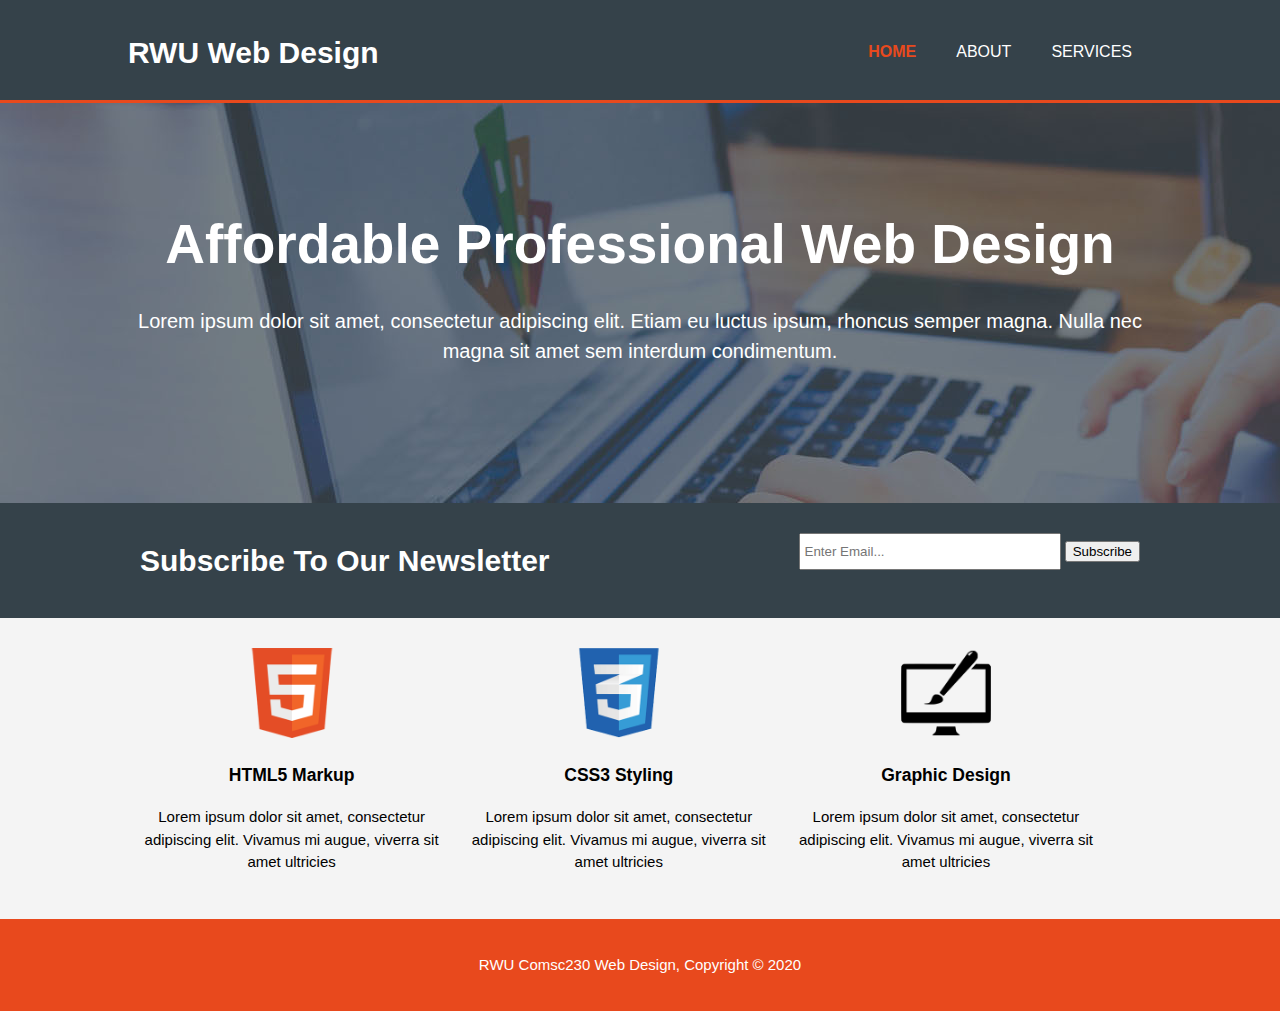
<file: index.html>
<!DOCTYPE html>
<html>
  <head>
    <meta charset="utf-8">
    <meta name="viewport" content="width=device-width">
    <meta name="description" content="Affordable and professional web design">
	  <meta name="keywords" content="web design, affordable web design, professional web design">
  	<meta name="author" content="Tom Newman">
    <title>RWU Web Design | Welcome</title>
    <link rel="stylesheet" href="./css/style.css">
  </head>
  <body>
	  <header>
 <div class="container">
     <div id="branding">
         <h1>RWU Web Design</h1>
     </div>	
     <nav>
         <ul>
             <li class="current"><a href="index.html">Home</a></li>
             <li><a href="about.html">About</a></li>
             <li><a href="services.html">Services</a></li>
         </ul>
     </nav>
</div>
     </header>
     <section id="showcase">
        <div class="container">
          <h1>Affordable Professional Web Design</h1>
          <p>Lorem ipsum dolor sit amet, consectetur adipiscing elit. Etiam eu luctus ipsum, rhoncus semper magna. Nulla nec magna sit amet sem interdum condimentum.</p>
        </div>
      </section>

      <section id="newsletter">
        <div class="container">
          <h1>Subscribe To Our Newsletter</h1>
          <form>
            <input type="email" placeholder="Enter Email...">
            <button type="submit" class="button_1">Subscribe</button>
          </form>
        </div>
      </section>
      
      <section id="boxes">
        <div class="container">
          <div class="box">
            <img src="./img/logo_html.png">
            <h3>HTML5 Markup</h3>
            <p>Lorem ipsum dolor sit amet, consectetur adipiscing elit. Vivamus mi augue, viverra sit amet ultricies</p>
          </div>
          <div class="box">
            <img src="./img/logo_css.png">
            <h3>CSS3 Styling</h3>
            <p>Lorem ipsum dolor sit amet, consectetur adipiscing elit. Vivamus mi augue, viverra sit amet ultricies</p>
          </div>
          <div class="box">
            <img src="./img/logo_brush.png">
            <h3>Graphic Design</h3>
            <p>Lorem ipsum dolor sit amet, consectetur adipiscing elit. Vivamus mi augue, viverra sit amet ultricies</p>
          </div>
        </div>
      </section>
      <footer>
        <p>RWU Comsc230 Web Design, Copyright &copy; 2020</p>
      </footer>

  </body>
</html>
</file>
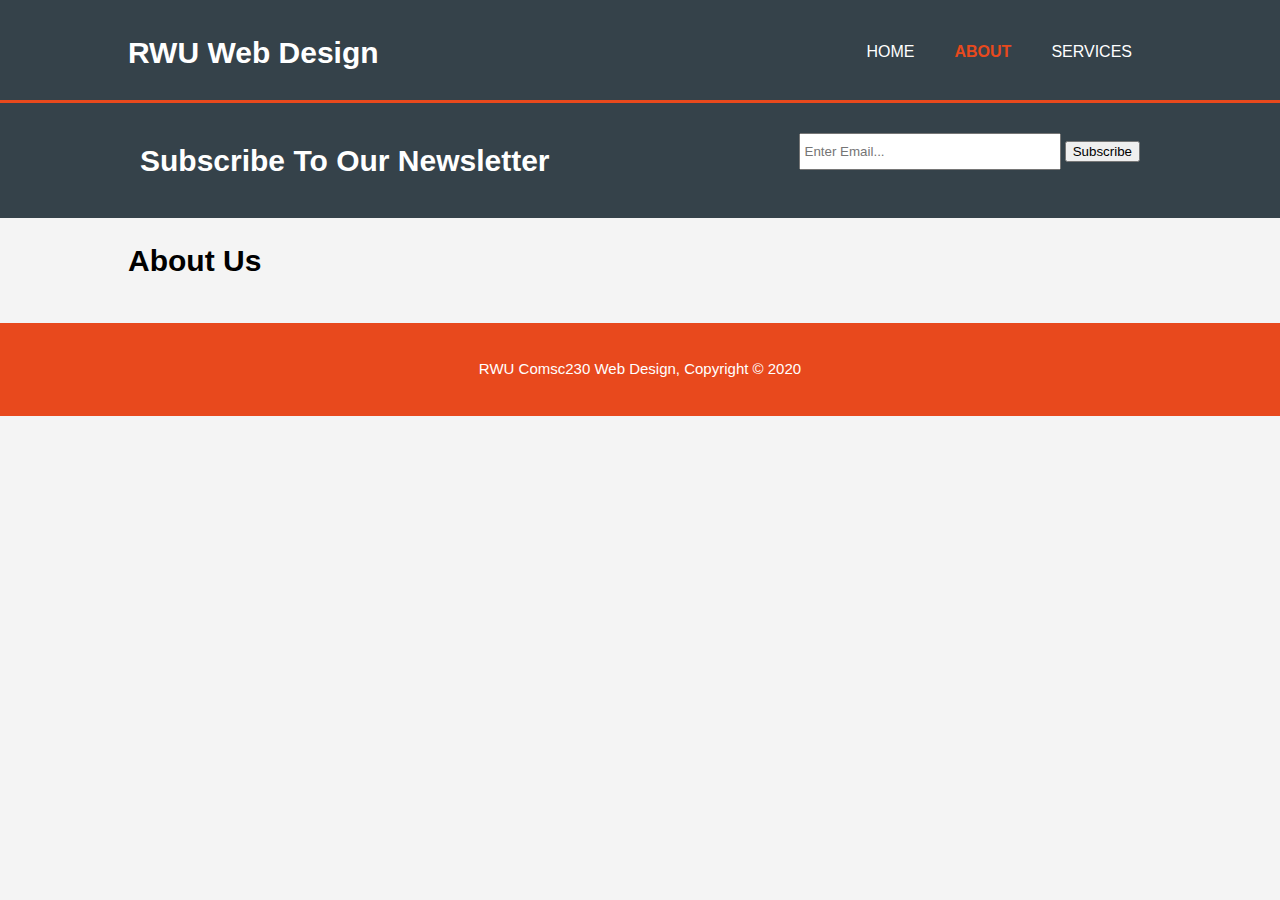
<file: about.html>
<!DOCTYPE html>
<html>
  <head>
    <meta charset="utf-8">
    <meta name="viewport" content="width=device-width">
    <meta name="description" content="Affordable and professional web design">
	  <meta name="keywords" content="web design, affordable web design, professional web design">
  	<meta name="author" content="Tom Newman">
    <title>RWU Web Design | About</title>
    <link rel="stylesheet" href="./css/style.css">
  </head>
  <body>
	  <header>
 <div class="container">
     <div id="branding">
         <h1>RWU Web Design</h1>
     </div>	
     <nav>
         <ul>
             <li><a href="index.html">Home</a></li>
             <li class="current"><a href="about.html">About</a></li>
             <li><a href="services.html">Services</a></li>
         </ul>
     </nav>
</div>
     </header>

      <section id="newsletter">
        <div class="container">
          <h1>Subscribe To Our Newsletter</h1>
          <form>
            <input type="email" placeholder="Enter Email...">
            <button type="submit" class="button_1">Subscribe</button>
          </form>
        </div>
      </section>
      
      <section id="main">
        <div class="container">
            <article id="main-col">
                <h1 class="page-title"> About Us</h1>
            </article>
        </div>
      </section>
      <footer>
        <p>RWU Comsc230 Web Design, Copyright &copy; 2020</p>
      </footer>

  </body>
</html>
</file>
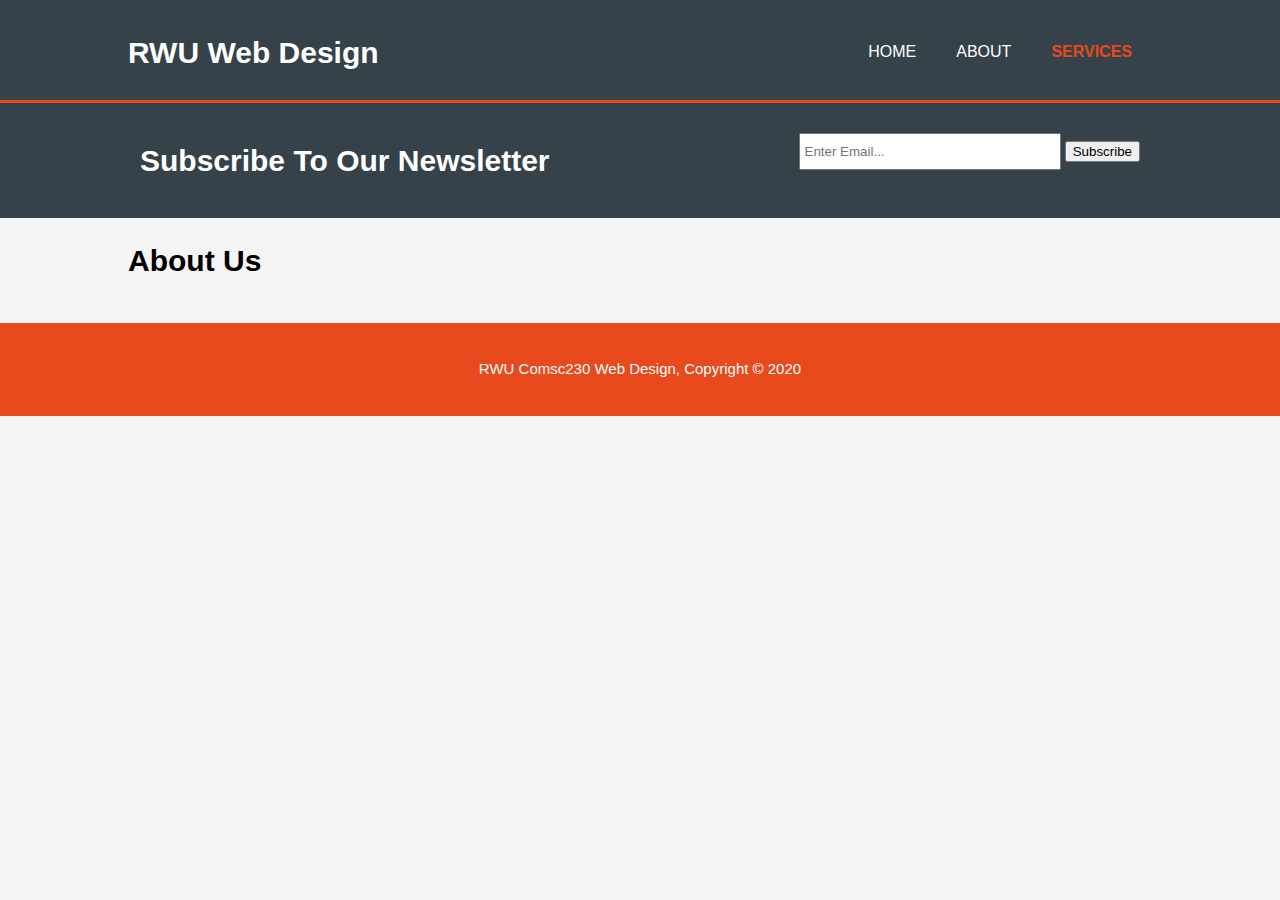
<file: Services.html>
<!DOCTYPE html>
<html>
  <head>
    <meta charset="utf-8">
    <meta name="viewport" content="width=device-width">
    <meta name="description" content="Affordable and professional web design">
	  <meta name="keywords" content="web design, affordable web design, professional web design">
  	<meta name="author" content="Tom Newman">
    <title>RWU Web Design | Services</title>
    <link rel="stylesheet" href="./css/style.css">
  </head>
  <body>
	  <header>
 <div class="container">
     <div id="branding">
         <h1>RWU Web Design</h1>
     </div>	
     <nav>
         <ul>
             <li><a href="index.html">Home</a></li>
             <li><a href="about.html">About</a></li>
             <li class="current"><a href="services.html">Services</a></li>
         </ul>
     </nav>
</div>
     </header>

      <section id="newsletter">
        <div class="container">
          <h1>Subscribe To Our Newsletter</h1>
          <form>
            <input type="email" placeholder="Enter Email...">
            <button type="submit" class="button_1">Subscribe</button>
          </form>
        </div>
      </section>
      
      <section id="main">
        <div class="container">
            <article id="main-col">
                <h1 class="page-title"> About Us</h1>
            </article>
        </div>
      </section>
      <footer>
        <p>RWU Comsc230 Web Design, Copyright &copy; 2020</p>
      </footer>

  </body>
</html>
</file>
<file: css/style.css>
body{
    font: 15px/1.5 Arial, Helvetica,sans-serif;
    padding:0;
    margin:0;
    background-color:#f4f4f4;
  }
  /* Global */
.container{
    width:80%; 
    margin:auto;
    overflow:hidden;
  }
  ul{
      margin:0;
      padding:0;
  }

  /* Header **/
header{
    background:#35424a;
    color:#ffffff;
    padding-top:30px;
    min-height:70px;
    border-bottom:#e8491d 3px solid;
  }
  

  header a{
    color:#ffffff;
    text-decoration:none;
    text-transform: uppercase;
    font-size:16px;
  }
  

  header li{
    float:left;
    display:inline;
    padding: 0 20px 0 20px;
  }
  
  /*  
  Notice the use of the # because the branding component has an id 
  */

  header #branding{
    float:left;
  }
  
  header #branding h1{
    margin:0;
  }
  
  header nav{
    float:right;
    margin-top:10px;
  }

  header .highlight, header .current a{
    color:#e8491d;
    font-weight:bold;
  }

  
header a:hover{
    color:#cccccc;
    font-weight:bold;
  }
  /* Showcase */
#showcase{
    min-height:400px;
    background:url('../img/showcase.jpg') no-repeat 0 -400px;
    text-align:center;
    color:#ffffff;
  }
  
  #showcase h1{
    margin-top:100px;
    font-size:55px;
    margin-bottom:10px;
  }
  
  #showcase p{
    font-size:20px;
  }

  /* Newsletter */
#newsletter{
    padding:15px;
    color:#ffffff;
    background:#35424a
  }
  
  #newsletter h1{
    float:left;
  }
  
  #newsletter form {
    float:right;
    margin-top:15px;
  }
  
  #newsletter input[type="email"]{
    padding:4px;
    height:25px;
    width:250px;
  }
  
#boxes{
    margin-top:20px;
  }
  
  #boxes .box{
    float:left;
    text-align: center;
    width:30%;
    padding:10px;
  }
  
  #boxes .box img{
    width:90px;
  }
  
  aside#sidebar{
    float:right;
    width:30%;
    margin-top:10px;
  }
  
  aside#sidebar .quote input, aside#sidebar .quote textarea{
    width:90%;
    padding:5px;
  }
  
  article#main-col{
    float:left;
    width:65%;
  }
  
  ul#services li{
    list-style: none;
    padding:20px;
    border: #cccccc solid 1px;
    margin-bottom:5px;
    background:#e6e6e6;
  }
  
  footer{
    padding:20px;
    margin-top:20px;
    color:#ffffff;
    background-color:#e8491d;
    text-align: center;
  }
  
  @media(max-width: 768px){
    header #branding,
    header nav,
    header nav li,
    #newsletter h1,
    #newsletter form,
    #boxes .box,
    article#main-col,
    aside#sidebar{
      float:none;
      text-align:center;
      width:100%;
    }
  
    header{
      padding-bottom:20px;
    }
  
    #showcase h1{
      margin-top:40px;
    }
  
    #newsletter button, .quote button{
      display:block;
      width:100%;
    }
  
    #newsletter form input[type="email"], .quote input, .quote textarea{
      width:100%;
      margin-bottom:5px;
    }
  }
</file>
